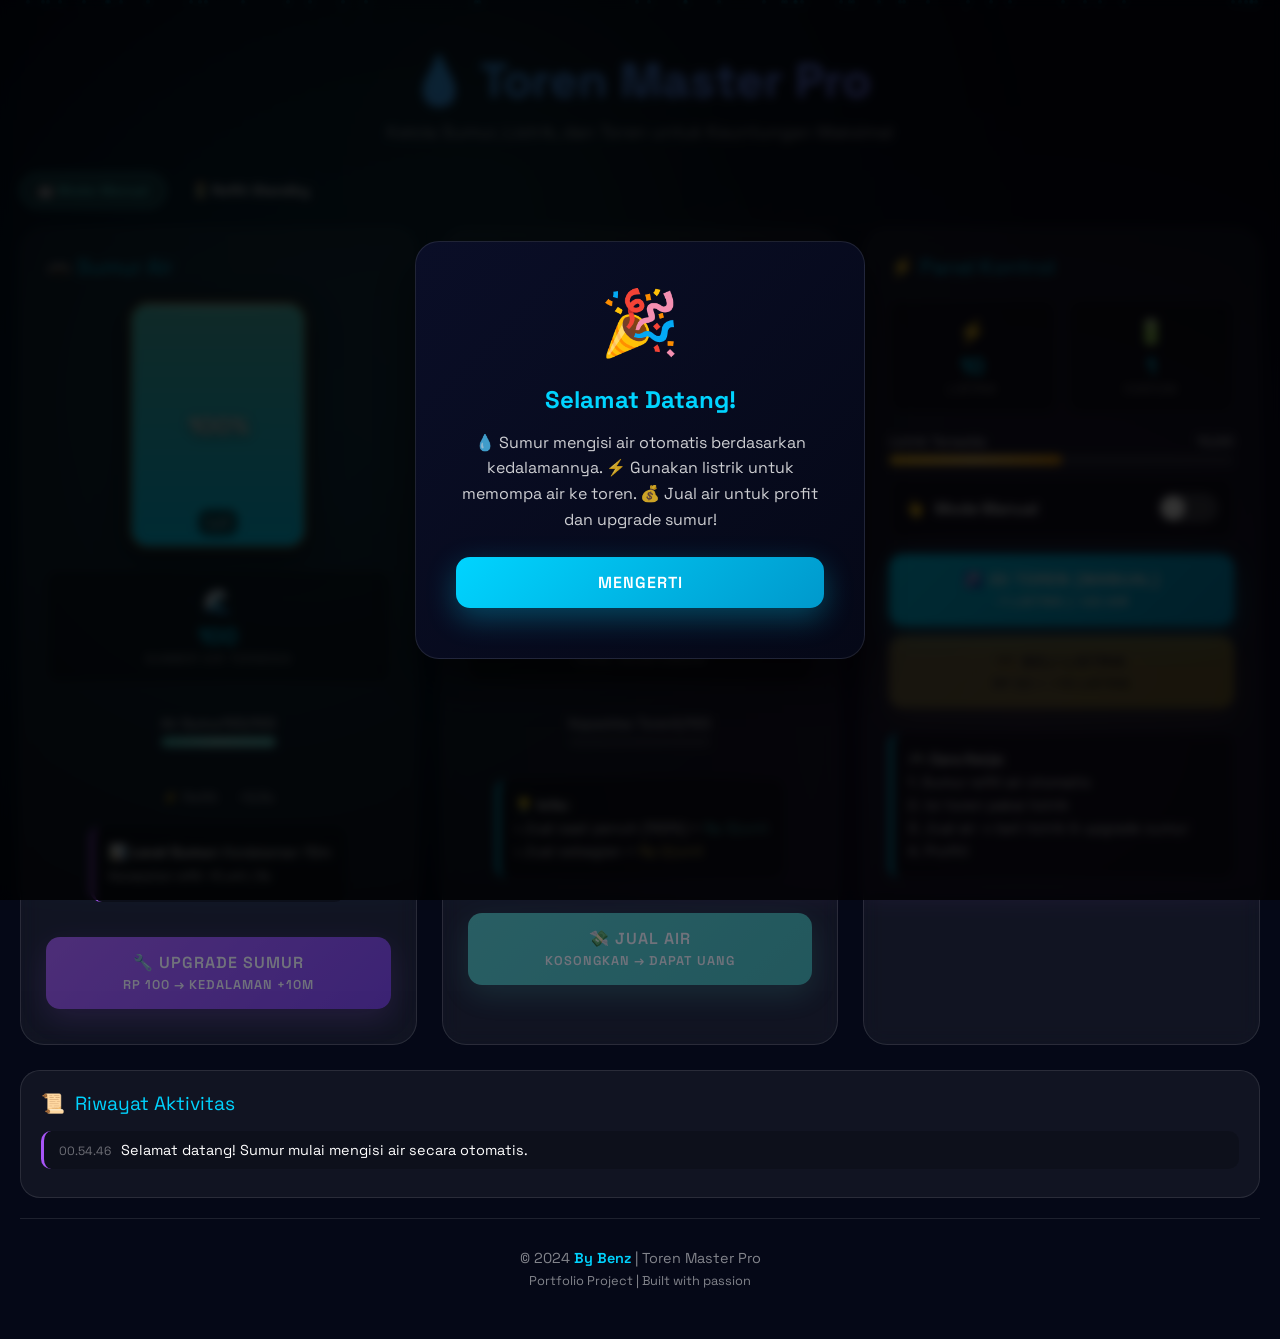
<file: toren.html>
<!DOCTYPE html>
<html lang="id">
<head>
    <meta charset="UTF-8">
    <meta name="viewport" content="width=device-width, initial-scale=1.0">
    <title>💧 Toren Master Pro - By Benz</title>
    <link rel="stylesheet" href="toren.css">
</head>
<body>
    <div class="bg-animation"></div>
    <div class="particles" id="particles"></div>

    <div class="achievement" id="achievement">
        <div class="achievement-icon">🏆</div>
        <div class="achievement-text">
            <h4>Prestasi Terbuka!</h4>
            <p id="achievementText">Prestasi</p>
        </div>
    </div>

    <div class="container">
        <header>
            <h1>💧 Toren Master Pro</h1>
            <p class="subtitle">Kelola Sumur, Listrik, dan Toren untuk Keuntungan Maksimal</p>
        </header>

        <div class="status-bar" id="statusBar">
            <div class="status-pill active" id="statusAuto">🤖 Mode: Manual</div>
            <div class="status-pill" id="statusRefill">⏳ Refill: Standby</div>
        </div>

        <div class="game-grid">
            <!-- Sumur Card -->
            <div class="card">
                <div class="card-title">🕳️ Sumur Air</div>
                
                <div class="sumur-container">
                    <div class="sumur-wrapper">
                        <div class="sumur">
                            <div class="sumur-water" id="sumurWater" style="height: 100%"></div>
                            <div class="sumur-label" id="sumurPercent">100%</div>
                            <div class="sumur-depth">Lv.<span id="sumurLevel">1</span></div>
                        </div>
                    </div>

                    <div class="stats-grid">
                        <div class="stat-box wide">
                            <div class="stat-icon">🌊</div>
                            <div class="stat-value" id="sumberAirVal">100</div>
                            <div class="stat-label">Sumber Air Tersedia</div>
                        </div>
                    </div>

                    <div class="progress-container">
                        <div class="progress-label">
                            <span>Air Sumur</span>
                            <span id="sumurText">100/100</span>
                        </div>
                        <div class="progress-bar">
                            <div class="progress-fill air-fill" id="sumurBar" style="width: 100%"></div>
                        </div>
                    </div>

                    <div class="refill-indicator">
                        <span>⚡ Refill:</span>
                        <div class="refill-bar">
                            <div class="refill-progress" id="refillProgress" style="width: 0%"></div>
                        </div>
                        <span id="refillRate">+5/3s</span>
                    </div>

                    <div class="info-box upgrade">
                        <strong>📊 Level Sumur:</strong> <span id="sumurInfo">Kedalaman 10m</span><br>
                        <small>Kecepatan refill: <span id="refillInfo">5 unit / 3 detik</span></small>
                    </div>

                    <button class="btn btn-purple" id="btnUpgradeSumur" onclick="game.upgradeSumur()">
                        🔧 Upgrade Sumur<br>
                        <small style="font-size: 0.8rem;">Rp <span id="upgradeCost">100</span> → Kedalaman +10m</small>
                    </button>
                </div>
            </div>

            <!-- Toren Card -->
            <div class="card">
                <div class="card-title">🏗️ Toren Penyimpanan</div>
                
                <div class="sumur-container">
                    <div class="toren-wrapper">
                        <div class="toren">
                            <div class="toren-water" id="torenWater" style="height: 0%"></div>
                            <div class="toren-label" id="torenPercent">0%</div>
                        </div>
                    </div>

                    <div class="stats-grid">
                        <div class="stat-box wide">
                            <div class="stat-icon">💰</div>
                            <div class="stat-value" id="moneyVal">Rp 0</div>
                            <div class="stat-label">Total Keuntungan</div>
                        </div>
                    </div>

                    <div class="progress-container">
                        <div class="progress-label">
                            <span>Kapasitas Toren</span>
                            <span id="torenText">0/100</span>
                        </div>
                        <div class="progress-bar">
                            <div class="progress-fill water-fill" id="torenBar" style="width: 0%"></div>
                        </div>
                    </div>

                    <div class="info-box">
                        <strong>💡 Info:</strong><br>
                        • Jual saat penuh (100%) = <span style="color: var(--success);">Rp 3/unit</span><br>
                        • Jual sebagian = <span style="color: var(--warning);">Rp 2/unit</span>
                    </div>

                    <button class="btn btn-success" id="btnSell" onclick="game.sellAir()">
                        💸 Jual Air<br>
                        <small style="font-size: 0.8rem;">Kosongkan → Dapat Uang</small>
                    </button>
                </div>
            </div>

            <!-- Control Card -->
            <div class="card">
                <div class="card-title">⚡ Panel Kontrol</div>
                
                <div class="stats-grid" style="margin-bottom: 20px;">
                    <div class="stat-box">
                        <div class="stat-icon">⚡</div>
                        <div class="stat-value" id="listrikVal">10</div>
                        <div class="stat-label">Listrik</div>
                    </div>
                    <div class="stat-box">
                        <div class="stat-icon">🔋</div>
                        <div class="stat-value" id="listrikCost">1</div>
                        <div class="stat-label">Cost/Isi</div>
                    </div>
                </div>

                <div class="progress-container">
                    <div class="progress-label">
                        <span>Listrik Tersedia</span>
                        <span id="listrikText">10/10</span>
                    </div>
                    <div class="progress-bar">
                        <div class="progress-fill electric-fill" id="listrikBar" style="width: 100%"></div>
                    </div>
                </div>

                <div class="toggle-container">
                    <div class="toggle-label">
                        <span id="modeIcon">👆</span>
                        <span id="modeText">Mode Manual</span>
                    </div>
                    <div class="toggle-switch" id="toggleMode" onclick="game.toggleMode()">
                        <div class="toggle-slider"></div>
                    </div>
                </div>

                <button class="btn btn-primary" id="btnFill" onclick="game.manualFill()">
                    🚰 Isi Toren (Manual)<br>
                    <small style="font-size: 0.8rem;">-1 Listrik | +20 Air</small>
                </button>

                <button class="btn btn-warning" id="btnPay" onclick="game.payListrik()">
                    💳 Beli Listrik<br>
                    <small style="font-size: 0.8rem;">Rp 50 = +10 Listrik</small>
                </button>

                <div class="info-box" style="margin-top: 15px;">
                    <strong>🎮 Cara Kerja:</strong><br>
                    1. Sumur refill air otomatis<br>
                    2. Isi toren pakai listrik<br>
                    3. Jual air → beli listrik & upgrade sumur<br>
                    4. Profit!
                </div>
            </div>
        </div>

        <!-- Log -->
        <div class="log-container" id="logContainer">
            <div class="log-title">
                <span>📜</span> Riwayat Aktivitas
            </div>
            <div id="logContent"></div>
        </div>

        <!-- Copyright -->
        <div class="copyright">
            <p>© 2024 <strong>By Benz</strong> | Toren Master Pro</p>
            <p style="font-size: 0.8rem; margin-top: 5px;">Portfolio Project | Built with passion</p>
        </div>
    </div>

    <!-- Modal -->
    <div class="modal" id="modal">
        <div class="modal-content">
            <div class="modal-icon" id="modalIcon">⚠️</div>
            <h2 id="modalTitle">Peringatan</h2>
            <p id="modalMessage">Pesan</p>
            <button class="btn btn-primary" onclick="game.closeModal()" style="min-width: 150px;">Mengerti</button>
        </div>
    </div>

    <script>
/**
 * Toren Master Pro - Game Logic
 * Created by Benz
 * Portfolio Project 2024
 */

class TorenMasterGame {
    constructor() {
        // Game State
        this.state = {
            toren: 0,
            listrik: 10,
            sumberAir: 100,
            maxSumberAir: 100,
            money: 0,
            maxToren: 100,
            sumurLevel: 1,
            sumurDepth: 10,
            isAutoMode: false,
            isAutoFilling: false,
            achievements: new Set()
        };

        // Configuration
        this.config = {
            baseRefillRate: 5,
            baseRefillTime: 3000,
            fillAmount: 20,
            listrikCost: 1,
            upgradeBaseCost: 100
        };

        // Timers
        this.timers = {
            refill: null,
            autoFill: null,
            retry: null
        };

        this.refillProgress = 0;
        
        this.init();
    }

    // Initialization
    init() {
        this.createParticles();
        this.updateUI();
        this.startRefillSystem();
        this.addLog('Selamat datang! Sumur mulai mengisi air secara otomatis.', 'info');
        
        setTimeout(() => {
            this.showModal('Selamat Datang!', 
                '💧 Sumur mengisi air otomatis berdasarkan kedalamannya.\n' +
                '⚡ Gunakan listrik untuk memompa air ke toren.\n' +
                '💰 Jual air untuk profit dan upgrade sumur!', '🎉');
        }, 500);
    }

    createParticles() {
        const container = document.getElementById('particles');
        for (let i = 0; i < 50; i++) {
            const particle = document.createElement('div');
            particle.className = 'particle';
            particle.style.left = Math.random() * 100 + '%';
            particle.style.animationDelay = Math.random() * 15 + 's';
            particle.style.animationDuration = (10 + Math.random() * 10) + 's';
            container.appendChild(particle);
        }
    }

    // Refill System
    startRefillSystem() {
        if (this.timers.refill) clearInterval(this.timers.refill);
        
        this.timers.refill = setInterval(() => {
            if (this.state.sumberAir < this.state.maxSumberAir) {
                const refillAmount = this.getRefillAmount();
                const oldAir = this.state.sumberAir;
                this.state.sumberAir = Math.min(this.state.maxSumberAir, this.state.sumberAir + refillAmount);
                
                if (this.state.sumberAir > oldAir) {
                    this.addLog(`Sumur refill otomatis: +${this.state.sumberAir - oldAir} air`, 'info');
                    this.updateUI();
                    
                    if (this.state.isAutoMode && !this.state.isAutoFilling && !this.timers.autoFill) {
                        this.checkAndRestartAutoFill();
                    }
                }
            }
            this.refillProgress = 0;
        }, this.getRefillTime());
        
        setInterval(() => {
            if (this.state.sumberAir < this.state.maxSumberAir) {
                this.refillProgress += 100 / (this.getRefillTime() / 100);
                if (this.refillProgress > 100) this.refillProgress = 0;
                document.getElementById('refillProgress').style.width = this.refillProgress + '%';
            }
        }, 100);
    }

    getRefillAmount() {
        return this.config.baseRefillRate * this.state.sumurLevel;
    }

    getRefillTime() {
        return Math.max(1000, this.config.baseRefillTime - (this.state.sumurLevel - 1) * 200);
    }

    getUpgradeCost() {
        return this.config.upgradeBaseCost * this.state.sumurLevel;
    }

    // Auto-Fill Logic
    checkAndRestartAutoFill() {
        if (!this.state.isAutoMode) return;
        
        if (this.state.listrik >= this.config.listrikCost && 
            this.state.sumberAir > 0 && 
            this.state.toren < this.state.maxToren) {
            
            this.addLog('🔄 Auto-fill melanjutkan... Resource tersedia!', 'success');
            this.startAutoFill();
        } else if (this.state.isAutoMode) {
            const reason = this.state.listrik <= 0 ? 'listrik' : 
                          this.state.sumberAir <= 0 ? 'air' : 'toren penuh';
            this.addLog(`⏳ Auto-fill menunggu ${reason}...`, 'warning');
            
            if (this.timers.retry) clearTimeout(this.timers.retry);
            this.timers.retry = setTimeout(() => {
                this.checkAndRestartAutoFill();
            }, 500);
        }
    }

    // Fill Actions
    manualFill() {
        if (this.state.isAutoMode) return;
        this.performFill();
    }

    performFill() {
        if (this.state.toren >= this.state.maxToren) {
            if (!this.state.isAutoMode) {
                this.showModal('Toren Penuh!', 'Toren sudah penuh! Jual air terlebih dahulu.', '💧');
            }
            this.stopAutoFill();
            if (this.state.isAutoMode) {
                this.checkAndRestartAutoFill();
            }
            return false;
        }

        if (this.state.listrik < this.config.listrikCost) {
            if (!this.state.isAutoMode) {
                this.showModal('Listrik Habis!', 'Listrik tidak cukup! Beli listrik atau tunggu (jika auto).', '⚡');
            }
            this.stopAutoFill();
            this.checkAndRestartAutoFill();
            return false;
        }

        if (this.state.sumberAir <= 0) {
            if (!this.state.isAutoMode) {
                this.showModal('Air Habis!', 'Sumber air dari sumur habis! Tunggu refill otomatis.', '🌊');
            }
            this.stopAutoFill();
            this.checkAndRestartAutoFill();
            return false;
        }

        const kebutuhan = this.state.maxToren - this.state.toren;
        const airTersedia = Math.min(this.config.fillAmount, this.state.sumberAir);
        const bisaDiisi = Math.min(kebutuhan, airTersedia);

        this.state.toren += bisaDiisi;
        this.state.listrik -= this.config.listrikCost;
        this.state.sumberAir -= bisaDiisi;

        if (!this.state.isAutoMode) {
            this.addLog(`Mengisi ${bisaDiisi}% air. Listrik -${this.config.listrikCost}`, 'success');
        }

        if (this.state.toren >= this.state.maxToren) {
            this.addLog('🎉 TOREN PENUH! Siap dijual dengan harga premium!', 'success');
            this.showAchievement('Toren Master');
            this.stopAutoFill();
            if (this.state.isAutoMode) {
                this.addLog('🤖 Auto-fill standby - menunggu penjualan...', 'warning');
                this.checkAndRestartAutoFill();
            }
        }

        this.updateUI();
        return true;
    }

    // Mode Toggle
    toggleMode() {
        this.state.isAutoMode = !this.state.isAutoMode;
        const toggle = document.getElementById('toggleMode');
        const modeText = document.getElementById('modeText');
        const modeIcon = document.getElementById('modeIcon');
        const btnFill = document.getElementById('btnFill');
        const statusAuto = document.getElementById('statusAuto');

        if (this.state.isAutoMode) {
            toggle.classList.add('active');
            modeText.textContent = 'Mode Auto';
            modeIcon.textContent = '🤖';
            btnFill.innerHTML = '🛑 Stop Auto Fill<br><small style="font-size: 0.8rem;">Hentikan pengisian otomatis</small>';
            btnFill.classList.remove('btn-primary');
            btnFill.classList.add('btn-warning');
            btnFill.onclick = () => this.stopAutoFill();
            btnFill.disabled = false;
            statusAuto.textContent = '🤖 Mode: Auto';
            statusAuto.classList.add('active');
            
            this.addLog('Mode Auto aktif! Toren akan terisi otomatis.', 'info');
            this.startAutoFill();
        } else {
            toggle.classList.remove('active');
            modeText.textContent = 'Mode Manual';
            modeIcon.textContent = '👆';
            btnFill.innerHTML = '🚰 Isi Toren (Manual)<br><small style="font-size: 0.8rem;">-1 Listrik | +20 Air</small>';
            btnFill.classList.remove('btn-warning');
            btnFill.classList.add('btn-primary');
            btnFill.onclick = () => this.manualFill();
            statusAuto.textContent = '👆 Mode: Manual';
            statusAuto.classList.remove('active');
            
            this.stopAutoFill();
            this.addLog('Mode Manual aktif.', 'info');
        }
        this.updateUI();
    }

    startAutoFill() {
        if (this.timers.autoFill) return;
        
        this.state.isAutoFilling = true;
        document.getElementById('statusRefill').textContent = '🔥 Auto Fill Aktif';
        document.getElementById('statusRefill').classList.add('warning');
        
        this.performFill();
        
        this.timers.autoFill = setInterval(() => {
            if (!this.performFill()) {
                if (this.state.isAutoMode) {
                    this.checkAndRestartAutoFill();
                }
            }
        }, 1000);
    }

    stopAutoFill() {
        this.state.isAutoFilling = false;
        if (this.timers.autoFill) {
            clearInterval(this.timers.autoFill);
            this.timers.autoFill = null;
        }
        document.getElementById('statusRefill').textContent = '⏳ Standby';
        document.getElementById('statusRefill').classList.remove('warning');
    }

    // Pay Listrik
    payListrik() {
        const cost = 50;
        const gain = 10;

        if (this.state.money < cost) {
            this.showModal('Uang Tidak Cukup!', `Butuh Rp ${cost} untuk membeli ${gain} listrik. Jual air terlebih dahulu!`, '💸');
            return;
        }

        this.state.money -= cost;
        this.state.listrik += gain;
        this.addLog(`Membeli ${gain} listrik seharga Rp ${cost}`, 'success');
        
        if (this.state.isAutoMode && !this.timers.autoFill && this.state.toren < this.state.maxToren) {
            this.checkAndRestartAutoFill();
        }
        
        this.updateUI();
    }

    // Upgrade Sumur
    upgradeSumur() {
        const cost = this.getUpgradeCost();
        
        if (this.state.money < cost) {
            this.showModal('Uang Tidak Cukup!', `Butuh Rp ${cost} untuk upgrade sumur ke level ${this.state.sumurLevel + 1}.`, '🔧');
            return;
        }

        this.state.money -= cost;
        this.state.sumurLevel++;
        this.state.sumurDepth += 10;
        this.state.maxSumberAir += 50;

        this.addLog(`Upgrade sumur ke Level ${this.state.sumurLevel}! Kedalaman: ${this.state.sumurDepth}m`, 'success');
        this.showAchievement(`Sumur Level ${this.state.sumurLevel}`);
        
        this.startRefillSystem();
        this.updateUI();
    }

    // Sell Air
    sellAir() {
        if (this.state.toren <= 0) {
            this.showModal('Toren Kosong!', 'Tidak ada air yang bisa dijual.', '💨');
            return;
        }

        let hargaPerUnit = 2;
        let bonus = '';
        
        if (this.state.toren === 100) {
            hargaPerUnit = 3;
            bonus = ' (Bonus Premium!)';
        }

        const pendapatan = this.state.toren * hargaPerUnit;
        
        if (this.state.toren < 100) {
            const konfirmasi = confirm(`Toren ${this.state.toren}% (belum penuh).\nHarga: Rp ${hargaPerUnit}/unit = Rp ${pendapatan}\n\nYakin mau jual sekarang? (OK untuk jual, Cancel untuk tunggu 100%)`);
            if (!konfirmasi) return;
        }

        this.state.money += pendapatan;
        const terjual = this.state.toren;
        this.state.toren = 0;

        this.addLog(`Menjual ${terjual}% air = Rp ${pendapatan}${bonus}`, 'success');
        
        if (terjual === 100) {
            this.showAchievement('Penjualan Sempurna');
        }
        
        if (this.state.isAutoMode) {
            this.addLog('🤖 Auto-fill melanjutkan setelah penjualan...', 'success');
            setTimeout(() => {
                this.checkAndRestartAutoFill();
            }, 500);
        }
        
        this.updateUI();
    }

    // UI Updates
    updateUI() {
        const sumurPercent = (this.state.sumberAir / this.state.maxSumberAir) * 100;
        document.getElementById('sumurWater').style.height = sumurPercent + '%';
        document.getElementById('sumurPercent').textContent = Math.floor(sumurPercent) + '%';
        document.getElementById('sumberAirVal').textContent = Math.floor(this.state.sumberAir);
        document.getElementById('sumurBar').style.width = sumurPercent + '%';
        document.getElementById('sumurText').textContent = `${Math.floor(this.state.sumberAir)}/${this.state.maxSumberAir}`;
        document.getElementById('sumurLevel').textContent = this.state.sumurLevel;
        document.getElementById('sumurInfo').textContent = `Kedalaman ${this.state.sumurDepth}m`;
        document.getElementById('refillInfo').textContent = `+${this.getRefillAmount()} unit / ${this.getRefillTime()/1000}s`;
        document.getElementById('refillRate').textContent = `+${this.getRefillAmount()}/${this.getRefillTime()/1000}s`;
        document.getElementById('upgradeCost').textContent = this.getUpgradeCost();

        document.getElementById('torenWater').style.height = this.state.toren + '%';
        document.getElementById('torenPercent').textContent = this.state.toren + '%';
        document.getElementById('torenBar').style.width = this.state.toren + '%';
        document.getElementById('torenText').textContent = `${this.state.toren}/${this.state.maxToren}`;
        document.getElementById('moneyVal').textContent = 'Rp ' + this.state.money.toLocaleString();

        document.getElementById('listrikVal').textContent = this.state.listrik;
        document.getElementById('listrikBar').style.width = Math.min(100, (this.state.listrik / 20) * 100) + '%';
        document.getElementById('listrikText').textContent = this.state.listrik + '/20';

        const canFill = this.state.toren < 100 && this.state.listrik >= this.config.listrikCost && this.state.sumberAir > 0;
        document.getElementById('btnFill').disabled = !this.state.isAutoMode && !canFill;
        document.getElementById('btnPay').disabled = this.state.money < 50;
        document.getElementById('btnSell').disabled = this.state.toren <= 0;
        document.getElementById('btnUpgradeSumur').disabled = this.state.money < this.getUpgradeCost();

        if (this.state.toren >= 100) {
            document.getElementById('torenWater').style.background = 'linear-gradient(180deg, #4ecdc4, #00d4ff)';
        } else if (this.state.toren > 50) {
            document.getElementById('torenWater').style.background = 'linear-gradient(180deg, #00d4ff, #0099cc)';
        } else {
            document.getElementById('torenWater').style.background = 'linear-gradient(180deg, #ff6b6b, #ee5a6f)';
        }
    }

    // Achievement System
    showAchievement(text) {
        if (this.state.achievements.has(text)) return;
        this.state.achievements.add(text);
        
        const achievement = document.getElementById('achievement');
        document.getElementById('achievementText').textContent = text;
        achievement.classList.add('show');
        setTimeout(() => {
            achievement.classList.remove('show');
        }, 3000);
    }

    // Log System
    addLog(message, type = 'info') {
        const logContent = document.getElementById('logContent');
        const entry = document.createElement('div');
        entry.className = `log-entry ${type}`;
        
        const time = new Date().toLocaleTimeString('id-ID', { hour: '2-digit', minute: '2-digit', second: '2-digit' });
        entry.innerHTML = `<span class="timestamp">${time}</span>${message}`;
        
        logContent.insertBefore(entry, logContent.firstChild);
        
        while (logContent.children.length > 15) {
            logContent.removeChild(logContent.lastChild);
        }
    }

    // Modal
    showModal(title, message, icon = '⚠️') {
        document.getElementById('modalTitle').textContent = title;
        document.getElementById('modalMessage').textContent = message;
        document.getElementById('modalIcon').textContent = icon;
        document.getElementById('modal').classList.add('active');
    }

    closeModal() {
        document.getElementById('modal').classList.remove('active');
    }
}

// Initialize Game
const game = new TorenMasterGame();



</script>
</body>
</html>
</file>
<file: toren.css>
@import url('https://fonts.googleapis.com/css2?family=Space+Grotesk:wght@300;400;600;700&display=swap');

* {
    margin: 0;
    padding: 0;
    box-sizing: border-box;
}

:root {
    --primary: #00d4ff;
    --secondary: #0099cc;
    --accent: #ff6b6b;
    --success: #4ecdc4;
    --warning: #ffe66d;
    --purple: #a855f7;
    --dark: #0a0e27;
    --darker: #050817;
    --glass: rgba(255, 255, 255, 0.05);
}

body {
    font-family: 'Space Grotesk', sans-serif;
    background: var(--darker);
    color: white;
    min-height: 100vh;
    overflow-x: hidden;
}

/* Background Animation */
.bg-animation {
    position: fixed;
    top: 0;
    left: 0;
    width: 100%;
    height: 100%;
    z-index: -1;
    background: 
        radial-gradient(circle at 20% 50%, rgba(0, 212, 255, 0.15) 0%, transparent 50%),
        radial-gradient(circle at 80% 80%, rgba(168, 85, 247, 0.1) 0%, transparent 50%),
        radial-gradient(circle at 40% 20%, rgba(78, 205, 196, 0.1) 0%, transparent 50%);
}

.particles {
    position: fixed;
    top: 0;
    left: 0;
    width: 100%;
    height: 100%;
    z-index: -1;
    overflow: hidden;
}

.particle {
    position: absolute;
    width: 4px;
    height: 4px;
    background: var(--primary);
    border-radius: 50%;
    opacity: 0.3;
    animation: float 15s infinite;
}

@keyframes float {
    0%, 100% { transform: translateY(100vh) rotate(0deg); opacity: 0; }
    10% { opacity: 0.3; }
    90% { opacity: 0.3; }
    100% { transform: translateY(-100vh) rotate(720deg); opacity: 0; }
}

/* Layout */
.container {
    max-width: 1400px;
    margin: 0 auto;
    padding: 20px;
}

/* Header */
header {
    text-align: center;
    padding: 30px 20px;
    position: relative;
}

h1 {
    font-size: 3rem;
    font-weight: 700;
    background: linear-gradient(135deg, var(--primary), var(--purple));
    -webkit-background-clip: text;
    -webkit-text-fill-color: transparent;
    margin-bottom: 10px;
    animation: glow 3s ease-in-out infinite alternate;
}

@keyframes glow {
    from { filter: drop-shadow(0 0 20px rgba(0, 212, 255, 0.3)); }
    to { filter: drop-shadow(0 0 30px rgba(168, 85, 247, 0.6)); }
}

.subtitle {
    color: rgba(255, 255, 255, 0.6);
    font-size: 1.1rem;
}

/* Grid System */
.game-grid {
    display: grid;
    grid-template-columns: 1fr 1fr 1fr;
    gap: 25px;
    margin-top: 20px;
}

@media (max-width: 1200px) {
    .game-grid {
        grid-template-columns: 1fr 1fr;
    }
}

@media (max-width: 768px) {
    .game-grid {
        grid-template-columns: 1fr;
    }
    h1 { font-size: 2rem; }
}

/* Cards */
.card {
    background: var(--glass);
    backdrop-filter: blur(10px);
    border: 1px solid rgba(255, 255, 255, 0.1);
    border-radius: 24px;
    padding: 25px;
    position: relative;
    overflow: hidden;
    transition: transform 0.3s, box-shadow 0.3s;
}

.card:hover {
    transform: translateY(-5px);
    box-shadow: 0 20px 40px rgba(0, 0, 0, 0.3);
}

.card::before {
    content: '';
    position: absolute;
    top: 0;
    left: -100%;
    width: 100%;
    height: 100%;
    background: linear-gradient(90deg, transparent, rgba(255, 255, 255, 0.05), transparent);
    transition: left 0.5s;
}

.card:hover::before {
    left: 100%;
}

.card-title {
    font-size: 1.3rem;
    margin-bottom: 20px;
    color: var(--primary);
    display: flex;
    align-items: center;
    gap: 10px;
}

/* Sumur Styles */
.sumur-container {
    display: flex;
    flex-direction: column;
    align-items: center;
    gap: 20px;
}

.sumur-wrapper {
    position: relative;
    width: 180px;
    height: 250px;
}

.sumur {
    width: 100%;
    height: 100%;
    background: linear-gradient(180deg, #8b7355, #5d4e37);
    border: 4px solid #4a3f2a;
    border-radius: 20px;
    position: relative;
    overflow: hidden;
    box-shadow: 
        inset 0 0 30px rgba(0, 0, 0, 0.5),
        0 10px 30px rgba(0, 0, 0, 0.5);
}

.sumur-water {
    position: absolute;
    bottom: 0;
    left: 0;
    width: 100%;
    background: linear-gradient(180deg, #4ecdc4, #00d4ff);
    transition: height 0.5s ease;
    box-shadow: 0 0 20px rgba(78, 205, 196, 0.5);
}

.sumur-water::before {
    content: '';
    position: absolute;
    top: -5px;
    left: 0;
    width: 100%;
    height: 10px;
    background: rgba(255, 255, 255, 0.4);
    border-radius: 50%;
    animation: wave 2s ease-in-out infinite;
}

.sumur-label {
    position: absolute;
    top: 50%;
    left: 50%;
    transform: translate(-50%, -50%);
    font-size: 1.5rem;
    font-weight: 700;
    text-shadow: 0 2px 10px rgba(0, 0, 0, 0.8);
    z-index: 10;
    text-align: center;
}

.sumur-depth {
    position: absolute;
    bottom: 10px;
    left: 50%;
    transform: translateX(-50%);
    font-size: 0.8rem;
    background: rgba(0,0,0,0.6);
    padding: 5px 10px;
    border-radius: 10px;
    z-index: 10;
}

/* Toren Styles */
.toren-wrapper {
    position: relative;
    width: 180px;
    height: 250px;
}

.toren {
    width: 100%;
    height: 100%;
    background: linear-gradient(180deg, rgba(255, 255, 255, 0.1), rgba(255, 255, 255, 0.05));
    border: 3px solid rgba(255, 255, 255, 0.2);
    border-radius: 20px;
    position: relative;
    overflow: hidden;
    box-shadow: 
        inset 0 0 30px rgba(0, 0, 0, 0.5),
        0 0 30px rgba(0, 212, 255, 0.2);
}

.toren-water {
    position: absolute;
    bottom: 0;
    left: 0;
    width: 100%;
    background: linear-gradient(180deg, var(--primary), var(--secondary));
    transition: height 0.8s cubic-bezier(0.4, 0, 0.2, 1);
    box-shadow: 0 0 20px var(--primary);
}

.toren-water::before {
    content: '';
    position: absolute;
    top: -10px;
    left: 0;
    width: 100%;
    height: 20px;
    background: rgba(255, 255, 255, 0.3);
    border-radius: 50%;
    animation: wave 3s ease-in-out infinite;
}

@keyframes wave {
    0%, 100% { transform: scaleY(1); }
    50% { transform: scaleY(1.2); }
}

.toren-label {
    position: absolute;
    top: 50%;
    left: 50%;
    transform: translate(-50%, -50%);
    font-size: 1.8rem;
    font-weight: 700;
    text-shadow: 0 2px 10px rgba(0, 0, 0, 0.5);
    z-index: 10;
}

/* Stats */
.stats-grid {
    display: grid;
    grid-template-columns: 1fr 1fr;
    gap: 12px;
    width: 100%;
}

.stat-box {
    background: rgba(0, 0, 0, 0.3);
    padding: 15px;
    border-radius: 12px;
    text-align: center;
    border: 1px solid rgba(255, 255, 255, 0.1);
    transition: all 0.3s;
}

.stat-box:hover {
    transform: scale(1.05);
    border-color: var(--primary);
}

.stat-box.wide {
    grid-column: 1 / -1;
}

.stat-icon {
    font-size: 1.5rem;
    margin-bottom: 5px;
}

.stat-value {
    font-size: 1.4rem;
    font-weight: 700;
    color: var(--primary);
}

.stat-label {
    font-size: 0.75rem;
    color: rgba(255, 255, 255, 0.6);
    text-transform: uppercase;
    letter-spacing: 1px;
}

/* Progress Bars */
.progress-container {
    margin: 12px 0;
}

.progress-label {
    display: flex;
    justify-content: space-between;
    margin-bottom: 5px;
    font-size: 0.85rem;
}

.progress-bar {
    height: 10px;
    background: rgba(255, 255, 255, 0.1);
    border-radius: 5px;
    overflow: hidden;
    position: relative;
}

.progress-fill {
    height: 100%;
    border-radius: 5px;
    transition: width 0.5s ease;
    position: relative;
    overflow: hidden;
}

.progress-fill::after {
    content: '';
    position: absolute;
    top: 0;
    left: 0;
    right: 0;
    bottom: 0;
    background: linear-gradient(90deg, transparent, rgba(255, 255, 255, 0.3), transparent);
    animation: shimmer 2s infinite;
}

@keyframes shimmer {
    0% { transform: translateX(-100%); }
    100% { transform: translateX(100%); }
}

.electric-fill { background: linear-gradient(90deg, #fbbf24, #f59e0b); }
.air-fill { background: linear-gradient(90deg, var(--success), #6ee7de); }
.water-fill { background: linear-gradient(90deg, var(--primary), var(--secondary)); }

/* Buttons */
.btn {
    padding: 15px 25px;
    border: none;
    border-radius: 14px;
    font-size: 1rem;
    font-weight: 600;
    cursor: pointer;
    transition: all 0.3s;
    position: relative;
    overflow: hidden;
    font-family: inherit;
    text-transform: uppercase;
    letter-spacing: 1px;
    width: 100%;
    margin-bottom: 10px;
}

.btn-primary {
    background: linear-gradient(135deg, var(--primary), var(--secondary));
    color: white;
    box-shadow: 0 10px 30px rgba(0, 212, 255, 0.3);
}

.btn-success {
    background: linear-gradient(135deg, var(--success), #3dbdb4);
    color: white;
    box-shadow: 0 10px 30px rgba(78, 205, 196, 0.3);
}

.btn-warning {
    background: linear-gradient(135deg, var(--warning), #ffd93d);
    color: var(--dark);
    box-shadow: 0 10px 30px rgba(255, 230, 109, 0.3);
}

.btn-purple {
    background: linear-gradient(135deg, var(--purple), #7c3aed);
    color: white;
    box-shadow: 0 10px 30px rgba(168, 85, 247, 0.3);
}

.btn:disabled {
    opacity: 0.4;
    cursor: not-allowed;
    transform: none !important;
}

.btn:not(:disabled):hover {
    transform: translateY(-3px) scale(1.02);
    box-shadow: 0 15px 40px rgba(0, 0, 0, 0.4);
}

.btn:not(:disabled):active {
    transform: translateY(-1px);
}

.btn::after {
    content: '';
    position: absolute;
    top: 50%;
    left: 50%;
    width: 0;
    height: 0;
    border-radius: 50%;
    background: rgba(255, 255, 255, 0.3);
    transform: translate(-50%, -50%);
    transition: width 0.6s, height 0.6s;
}

.btn:active::after {
    width: 300px;
    height: 300px;
}

/* Toggle Switch */
.toggle-container {
    display: flex;
    align-items: center;
    justify-content: space-between;
    background: rgba(0, 0, 0, 0.3);
    padding: 15px;
    border-radius: 12px;
    margin-bottom: 15px;
    border: 1px solid rgba(255, 255, 255, 0.1);
}

.toggle-label {
    font-weight: 600;
    display: flex;
    align-items: center;
    gap: 10px;
}

.toggle-switch {
    position: relative;
    width: 60px;
    height: 30px;
    background: rgba(255, 255, 255, 0.2);
    border-radius: 15px;
    cursor: pointer;
    transition: background 0.3s;
}

.toggle-switch.active {
    background: var(--success);
}

.toggle-slider {
    position: absolute;
    top: 3px;
    left: 3px;
    width: 24px;
    height: 24px;
    background: white;
    border-radius: 50%;
    transition: transform 0.3s;
    box-shadow: 0 2px 5px rgba(0,0,0,0.2);
}

.toggle-switch.active .toggle-slider {
    transform: translateX(30px);
}

/* Status Indicators */
.status-bar {
    display: flex;
    gap: 10px;
    margin-bottom: 20px;
    flex-wrap: wrap;
}

.status-pill {
    padding: 8px 16px;
    border-radius: 20px;
    font-size: 0.85rem;
    font-weight: 600;
    display: flex;
    align-items: center;
    gap: 6px;
    animation: pulse 2s infinite;
}

@keyframes pulse {
    0%, 100% { opacity: 1; }
    50% { opacity: 0.7; }
}

.status-pill.active {
    background: rgba(78, 205, 196, 0.2);
    color: var(--success);
    border: 1px solid var(--success);
}

.status-pill.warning {
    background: rgba(255, 230, 109, 0.2);
    color: var(--warning);
    border: 1px solid var(--warning);
}

.status-pill.danger {
    background: rgba(255, 107, 107, 0.2);
    color: var(--accent);
    border: 1px solid var(--accent);
}

/* Info Box */
.info-box {
    background: rgba(0, 0, 0, 0.3);
    padding: 15px;
    border-radius: 12px;
    border-left: 4px solid var(--primary);
    margin-bottom: 15px;
    font-size: 0.9rem;
    line-height: 1.6;
}

.info-box.upgrade {
    border-left-color: var(--purple);
}

/* Refill Indicator */
.refill-indicator {
    display: flex;
    align-items: center;
    gap: 10px;
    font-size: 0.85rem;
    color: rgba(255, 255, 255, 0.7);
    margin-top: 10px;
}

.refill-bar {
    flex: 1;
    height: 6px;
    background: rgba(255, 255, 255, 0.1);
    border-radius: 3px;
    overflow: hidden;
}

.refill-progress {
    height: 100%;
    background: var(--success);
    border-radius: 3px;
    transition: width 0.1s linear;
}

/* Log */
.log-container {
    margin-top: 25px;
    background: var(--glass);
    border-radius: 20px;
    padding: 20px;
    border: 1px solid rgba(255, 255, 255, 0.1);
    max-height: 250px;
    overflow-y: auto;
}

.log-title {
    font-size: 1.2rem;
    margin-bottom: 15px;
    color: var(--primary);
    display: flex;
    align-items: center;
    gap: 10px;
}

.log-entry {
    padding: 10px 15px;
    margin-bottom: 8px;
    border-radius: 10px;
    background: rgba(0, 0, 0, 0.2);
    border-left: 3px solid var(--primary);
    animation: slideIn 0.3s ease;
    font-size: 0.9rem;
}

@keyframes slideIn {
    from { opacity: 0; transform: translateX(-20px); }
    to { opacity: 1; transform: translateX(0); }
}

.log-entry.success { border-left-color: var(--success); }
.log-entry.warning { border-left-color: var(--warning); }
.log-entry.error { border-left-color: var(--accent); }
.log-entry.info { border-left-color: var(--purple); }

.timestamp {
    font-size: 0.75rem;
    color: rgba(255, 255, 255, 0.4);
    margin-right: 10px;
}

/* Modal */
.modal {
    display: none;
    position: fixed;
    top: 0;
    left: 0;
    width: 100%;
    height: 100%;
    background: rgba(0, 0, 0, 0.8);
    z-index: 1000;
    justify-content: center;
    align-items: center;
    backdrop-filter: blur(5px);
}

.modal.active {
    display: flex;
    animation: fadeIn 0.3s;
}

@keyframes fadeIn {
    from { opacity: 0; }
    to { opacity: 1; }
}

.modal-content {
    background: linear-gradient(135deg, var(--dark), var(--darker));
    padding: 40px;
    border-radius: 24px;
    border: 1px solid rgba(255, 255, 255, 0.1);
    text-align: center;
    max-width: 450px;
    animation: scaleIn 0.3s;
    box-shadow: 0 25px 50px rgba(0, 0, 0, 0.5);
}

@keyframes scaleIn {
    from { transform: scale(0.8); opacity: 0; }
    to { transform: scale(1); opacity: 1; }
}

.modal-icon {
    font-size: 4rem;
    margin-bottom: 20px;
}

.modal h2 {
    margin-bottom: 15px;
    color: var(--primary);
}

.modal p {
    color: rgba(255, 255, 255, 0.8);
    margin-bottom: 25px;
    line-height: 1.6;
}

/* Achievement */
.achievement {
    position: fixed;
    top: 100px;
    right: -400px;
    background: linear-gradient(135deg, var(--success), var(--primary));
    padding: 20px 30px;
    border-radius: 16px;
    box-shadow: 0 10px 30px rgba(0, 0, 0, 0.3);
    transition: right 0.5s cubic-bezier(0.68, -0.55, 0.265, 1.55);
    z-index: 500;
    display: flex;
    align-items: center;
    gap: 15px;
}

.achievement.show {
    right: 20px;
}

.achievement-icon {
    font-size: 2rem;
}

.achievement-text h4 {
    margin: 0;
    font-size: 0.9rem;
    opacity: 0.9;
}

.achievement-text p {
    margin: 5px 0 0 0;
    font-weight: 700;
    font-size: 1.1rem;
}

/* Copyright */
.copyright {
    text-align: center;
    padding: 30px 20px;
    margin-top: 20px;
    border-top: 1px solid rgba(255, 255, 255, 0.1);
    color: rgba(255, 255, 255, 0.5);
    font-size: 0.9rem;
}

.copyright strong {
    color: var(--primary);
    font-weight: 600;
}

/* Utilities */
.float-icon {
    animation: floating 3s ease-in-out infinite;
}

@keyframes floating {
    0%, 100% { transform: translateY(0px); }
    50% { transform: translateY(-10px); }
}

.spinning {
    animation: spin 2s linear infinite;
}

@keyframes spin {
    from { transform: rotate(0deg); }
    to { transform: rotate(360deg); }
}

/* Scrollbar */
::-webkit-scrollbar {
    width: 8px;
}

::-webkit-scrollbar-track {
    background: rgba(255, 255, 255, 0.05);
    border-radius: 4px;
}

::-webkit-scrollbar-thumb {
    background: var(--primary);
    border-radius: 4px;
}
</file>
